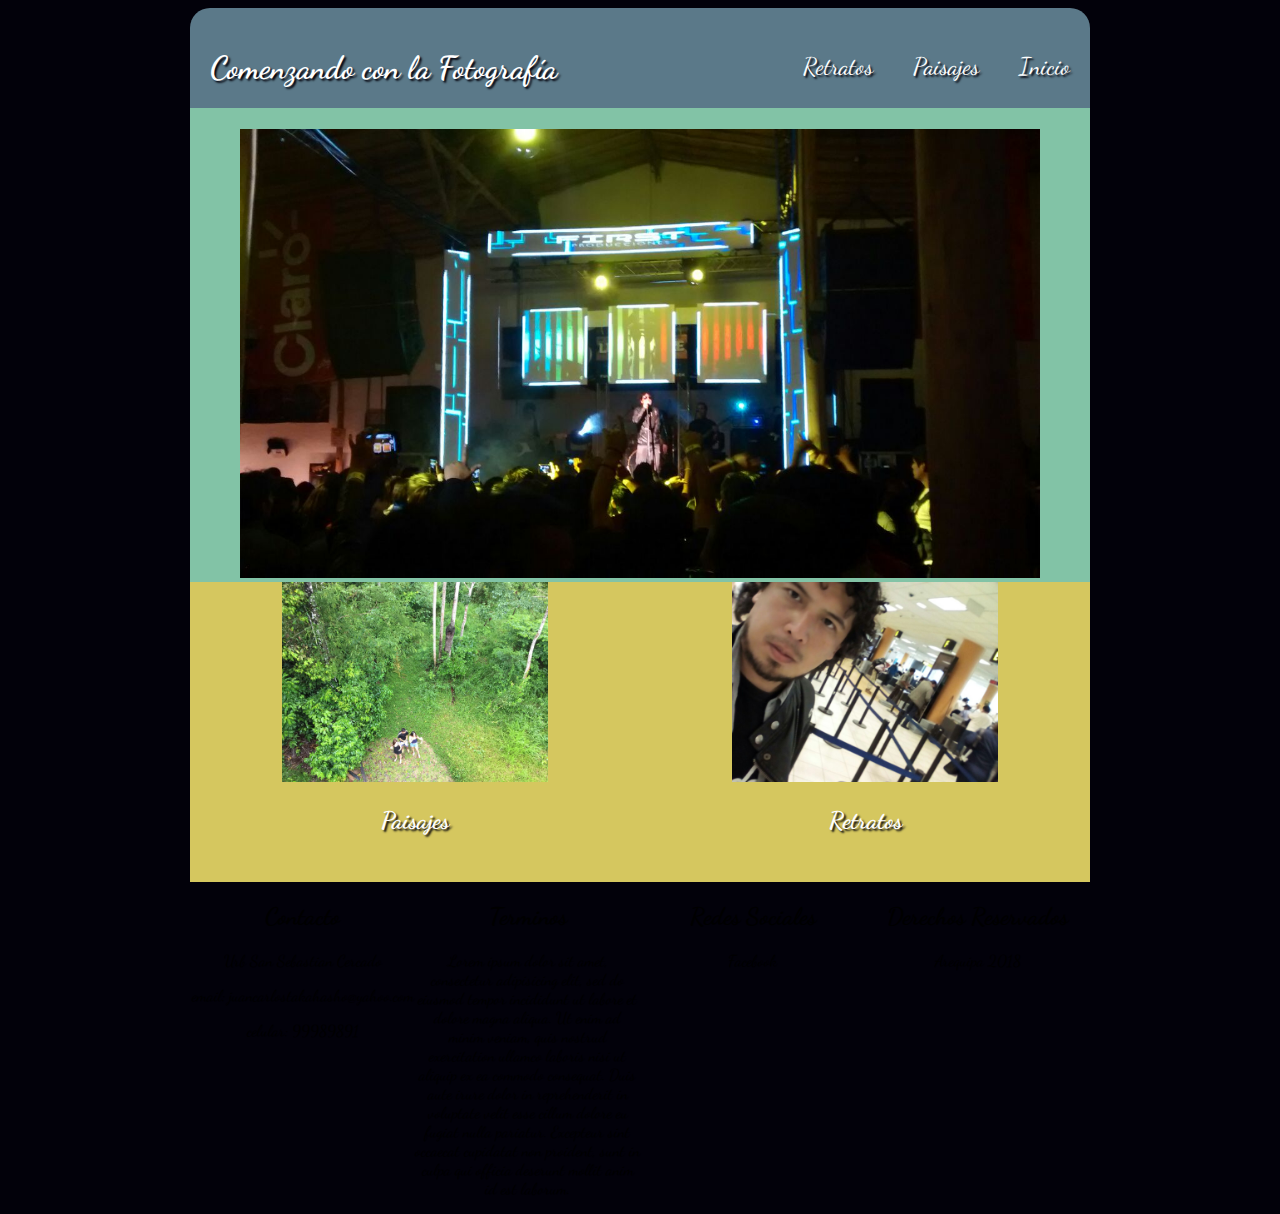
<file: index.html>
<!DOCTYPE html>
<html>
  <head>
    <meta charset="utf-8">
    <meta name="author" content="Juan C">
    <meta name="keywords" content="Fotografia">
    <meta name="description" content="Hoja de vida de Juan Garma">
    <title>Comenzando con la Fotografía</title>
  <link href="https://fonts.googleapis.com/css?family=Dancing+Script|Open+Sans" rel="stylesheet" type="text/css">
  <link rel="stylesheet" href="css/estilos.css">
  </head>
  <body>
    <div id="contenedor">
      <header>
        <div class="encabezado">
          <nav id="indice">
            <ul>
                <li><a href="index.html">Inicio</a></li>
                <li><a href="paisajes.html">Paisajes</a></li>
                <li><a href="retratos.html">Retratos</a></li>
              </ul>
          </nav>
        </div>
        <div id="titulo1">
          <h1>Comenzando con la Fotografía</h1>
        </div>
      </header>
      <section>
        <div id="contenido1">
          <img src="img/imagen1.jpg" width="800px">
        </div>
        <div id="contenido2">
          <div class="imagen2">
            <a href="paisajes.html"><img src="img/imagen2.jpg" title="Paisajes" height="200px"></a>
            <a href="paisajes.html"><h2>Paisajes</h2></a>
          </div>
          <div class="imagen3">
            <a href="retratos.html"><img src="img/imagen3.jpg" title="Retratos" height="200px"></a>
            <a href="retratos.html"><h2>Retratos</h2></a>
          </div>
        </div>
      </section>
      <footer>
        <div id="pie">
          <div id="izquierda">
            <div class="contacto">
              <h2>Contacto</h2>
              <p>Urb San Sebastian Cercado</p>
              <p>email: juancarlostakahasho@yahoo.com</p>
              <p>celular: 99989891</p>
            </div>
            <div class="terminos">
              <h2>Terminos</h2>
              <p>Lorem ipsum dolor sit amet, consectetur adipisicing elit, sed do eiusmod tempor incididunt ut labore et dolore magna aliqua. Ut enim ad minim veniam, quis nostrud exercitation ullamco laboris nisi ut aliquip ex ea commodo consequat. Duis aute irure dolor in reprehenderit in voluptate velit esse cillum dolore eu fugiat nulla pariatur. Excepteur sint occaecat cupidatat non proident, sunt in culpa qui officia deserunt mollit anim id est laborum.</p>
            </div>
          </div>
          <div id="derecha">
            <div class="redes">
              <h2>Redes Sociales</h2>
              <p>Facebook</p>
            </div>
            <div class="derechos">
              <h2>Derechos Reservados</h2>
              <p>Arequipa 2018</p>
            </div>
          </div>
        </div>
      </footer>
    </div>
  </body>
</file>
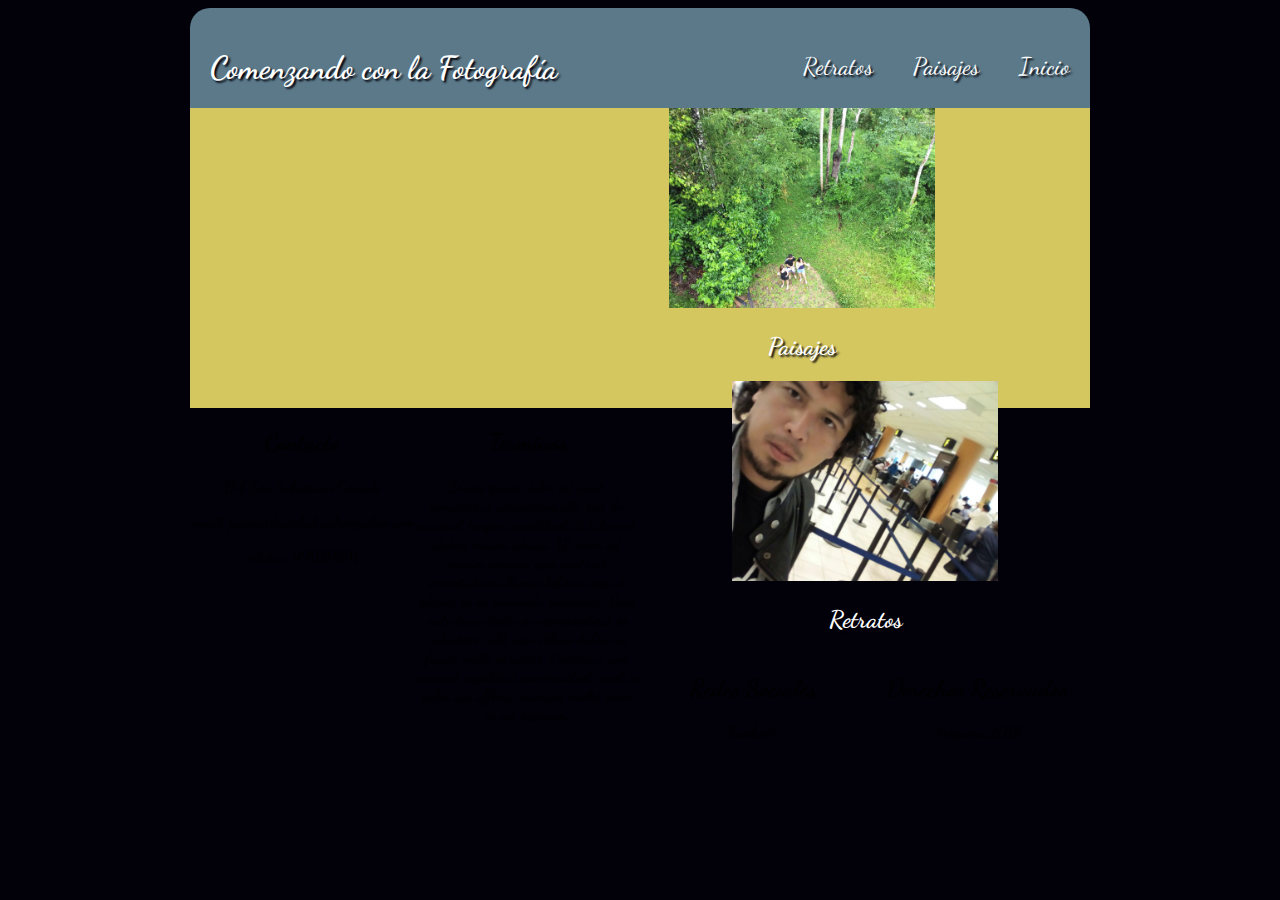
<file: paisajes.html>
<!DOCTYPE html>
<html>
  <head>
    <meta charset="utf-8">
    <meta name="author" content="Juan C">
    <meta name="keywords" content="Fotografia">
    <meta name="description" content="Fotografia">
    <title>Comenzando con la Fotografía</title>
  <link href="https://fonts.googleapis.com/css?family=Dancing+Script|Open+Sans" rel="stylesheet" type="text/css">
  <link rel="stylesheet" href="css/estilos.css">
  </head>
  <body>
    <div id="contenedor">
      <header>
        <div class="encabezado">
          <nav id="indice">
            <ul>
                <li><a href="index.html">Inicio</a></li>
                <li><a href="paisajes.html">Paisajes</a></li>
                <li><a href="retratos.html">Retratos</a></li>
              </ul>
          </nav>
        </div>
        <div id="titulo1">
          <h1>Comenzando con la Fotografía</h1>
        </div>
      </header>
      <section>
      <div id="contenido2">
        <div class="imagen2">
          <a href="paisajes.html"><img src="img/imagen2.jpg" title="Paisajes" height="200px"></a>
          <a href="paisajes.html"><h2>Paisajes</h2></a>
        </div>
        <div class="imagen3">
          <a href="retratos.html"><img src="img/imagen3.jpg" title="Retratos" height="200px"></a>
          <a href="retratos.html"><h2>Retratos</h2></a>
        </div>
      </div>
    </section>
    <footer>
      <div id="pie">
        <div id="izquierda">
          <div class="contacto">
            <h2>Contacto</h2>
            <p>Urb San Sebastian Cercado</p>
            <p>email: juancarlostakahasho@yahoo.com</p>
            <p>celular: 99989891</p>
          </div>
          <div class="terminos">
            <h2>Terminos</h2>
            <p>Lorem ipsum dolor sit amet, consectetur adipisicing elit, sed do eiusmod tempor incididunt ut labore et dolore magna aliqua. Ut enim ad minim veniam, quis nostrud exercitation ullamco laboris nisi ut aliquip ex ea commodo consequat. Duis aute irure dolor in reprehenderit in voluptate velit esse cillum dolore eu fugiat nulla pariatur. Excepteur sint occaecat cupidatat non proident, sunt in culpa qui officia deserunt mollit anim id est laborum.</p>
          </div>
        </div>
        <div id="derecha">
          <div class="redes">
            <h2>Redes Sociales</h2>
            <p>Facebook</p>
          </div>
          <div class="derechos">
            <h2>Derechos Reservados</h2>
            <p>Arequipa 2018</p>
          </div>
        </div>
      </div>
    </footer>
  </div>
</body>
</file>
<file: css/estilos.css>
body{
  background-color: #02010a;
}
#contenedor{
  font-family: 'Dancing Script', cursive;
  font-size: 1em;
  margin: auto;
  width: 900px;
}
header{
  background-color: #5b7989;
  width: 900px;
  height: 100px;
  margin: auto;
  border-radius: 20px 20px 0 0;
}
nav{
  float: right;
}
ul{
  font-family: 'Dancing Script', cursive;
  font-size: 1.5em;
}
li{
  float: right;
  display: block;
  margin: 20px;
  color: rgb(255, 255, 255);
}
nav a{
  color: rgb(255, 255, 255);
  text-decoration: none;
  text-shadow: 2px 2px 2px #02010a;
}

#titulo1{
  float: left;
  display: block;
  margin: 20px
}

h1 {
  text-align: center;
  font-family: 'Dancing Script', cursive;
  font-size: 2em;
  color: rgb(255, 255, 255);
  text-shadow: 2px 2px 2px #02010a;
}
img {
  box-shadow: 2px; #02010a;
}

#contenido1 {
  text-align: center;
  margin: auto;
  background-color: #82c3a6;
}
#contenido2 {
  width: 900px;
  height: 300px;
  text-align: center;
  margin: auto;
  border: 1px;
  background-color: #d5c75f;
}
section a{
  text-align: center;
  font-family: 'Dancing Script', cursive;
  color: rgb(255, 255, 255);
  text-decoration: none;
  text-shadow: 2px 2px 2px #02010a;
}

.imagen2{
  text-align: center;
  width: 50%;
  float: left;
  display: block;
}

.imagen3{
  text-align: center;
  width: 50%;
  float: right;
  display: block;
}
#pie{
  margin: auto;
  background-color: #C6d5c5;
  border-radius: 0 0 10px 10px;
}

#izquierda{
  text-align: center;
  width: 50%;
  float: left;
  display: block;
}
.contacto{
  text-align: center;
  width: 50%;
  float: left;
  display: block;
}
.terminos{
  text-align: center;
  width: 50%;
  float: right;
  display: block;
}
#derecha{
text-align: center;
width: 50%;
float: right;
display: block;
}
.redes{
  text-align: center;
  width: 50%;
  float: left;
  display: block;
}
.derechos{
  text-align: center;
  width: 50%;
  float: right;
  display: block;
}
</file>
